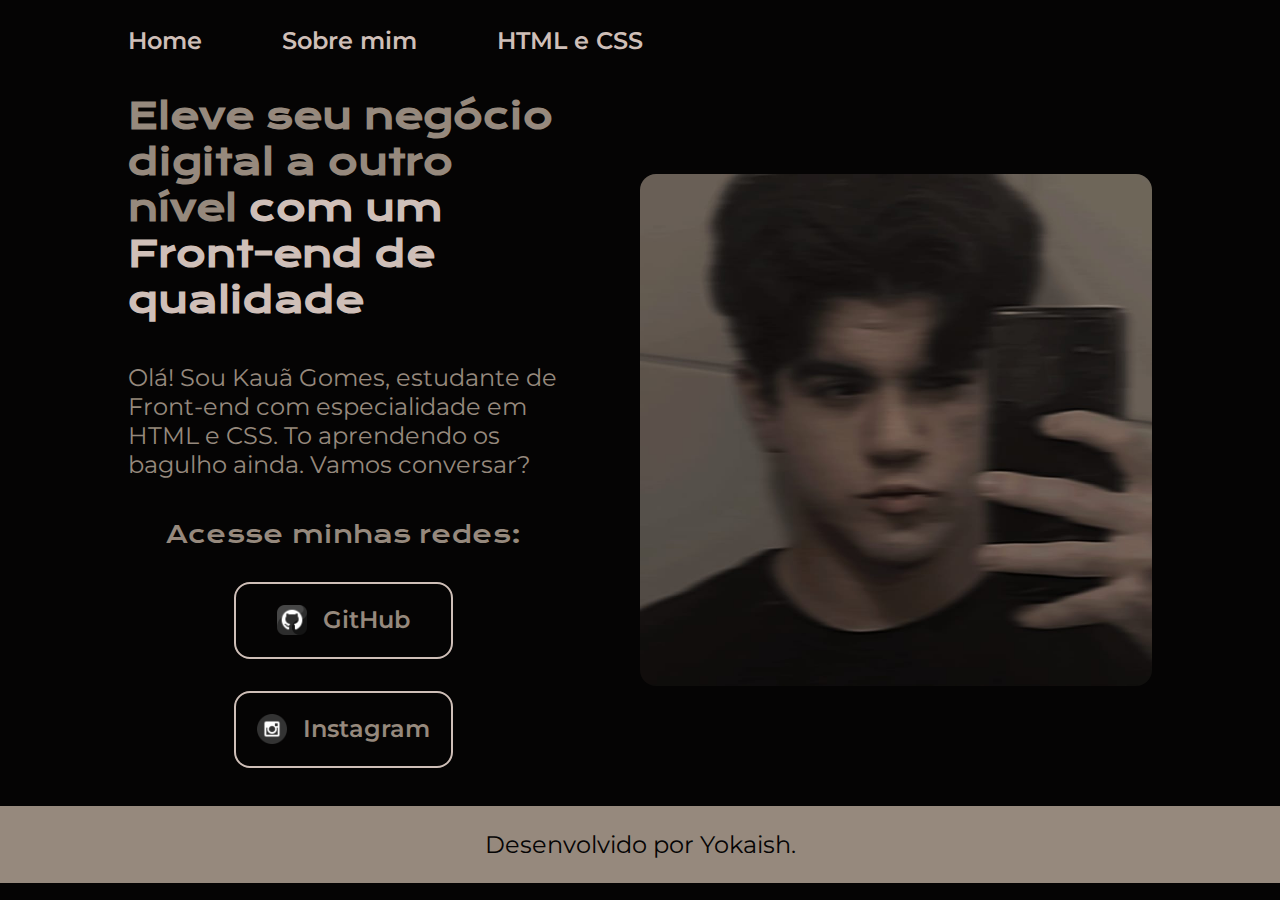
<file: index.html>
<!DOCTYPE html>
<html lang="pt-br">
<head>
    <meta charset="UTF-8">
    <meta name="viewport" content="width=device-width, initial-scale=1.0">
    <title>Portfólio Informativo</title>
    <link rel="stylesheet" href="./styles/style.css">
</head>
<body>
    <header class="header">
        <nav class="header__menu">
            <a class="header__link" href="index.html">Home</a>
            <a class="header__link" href="about.html">Sobre mim</a>
            <a class="header__link" href="info.html">HTML e CSS</a>
        </nav>
    </header>
    <main class="content">
        <section class="content__ap">
            <h1 class="content__title">Eleve seu negócio digital a outro nível <strong class="title">com um Front-end de qualidade</strong></h1>
            <p class="content__text">Olá! Sou Kauã Gomes, estudante de Front-end com especialidade em HTML e CSS. To aprendendo os bagulho ainda. Vamos conversar?</p>
        <div class="content__botton">
            <h2 class="content__subtitle">Acesse minhas redes:</h2>
            <a class="content__link" href="https://github.com/Yokaish">
                <img class="icon" src="./assets/git.png" alt="icone do github"> GitHub</a>
            <a class="content__link" href="https://instagram.com/stxrrk_?utm_source=qr&igshid=MzNlNGNkZWQ4Mg==">
                <img class="icon" src="./assets/social.png" alt="icone do instagram"> Instagram</a>
        </div>
        </section> 
         <img class="kauaimage" src="./assets/fotonovaportfoliokaua.jpg" alt="foto do kaua">
    </main>
     <footer class="footer">
         <p>Desenvolvido por Yokaish.</p>
     </footer>
</body>
</html>
</file>
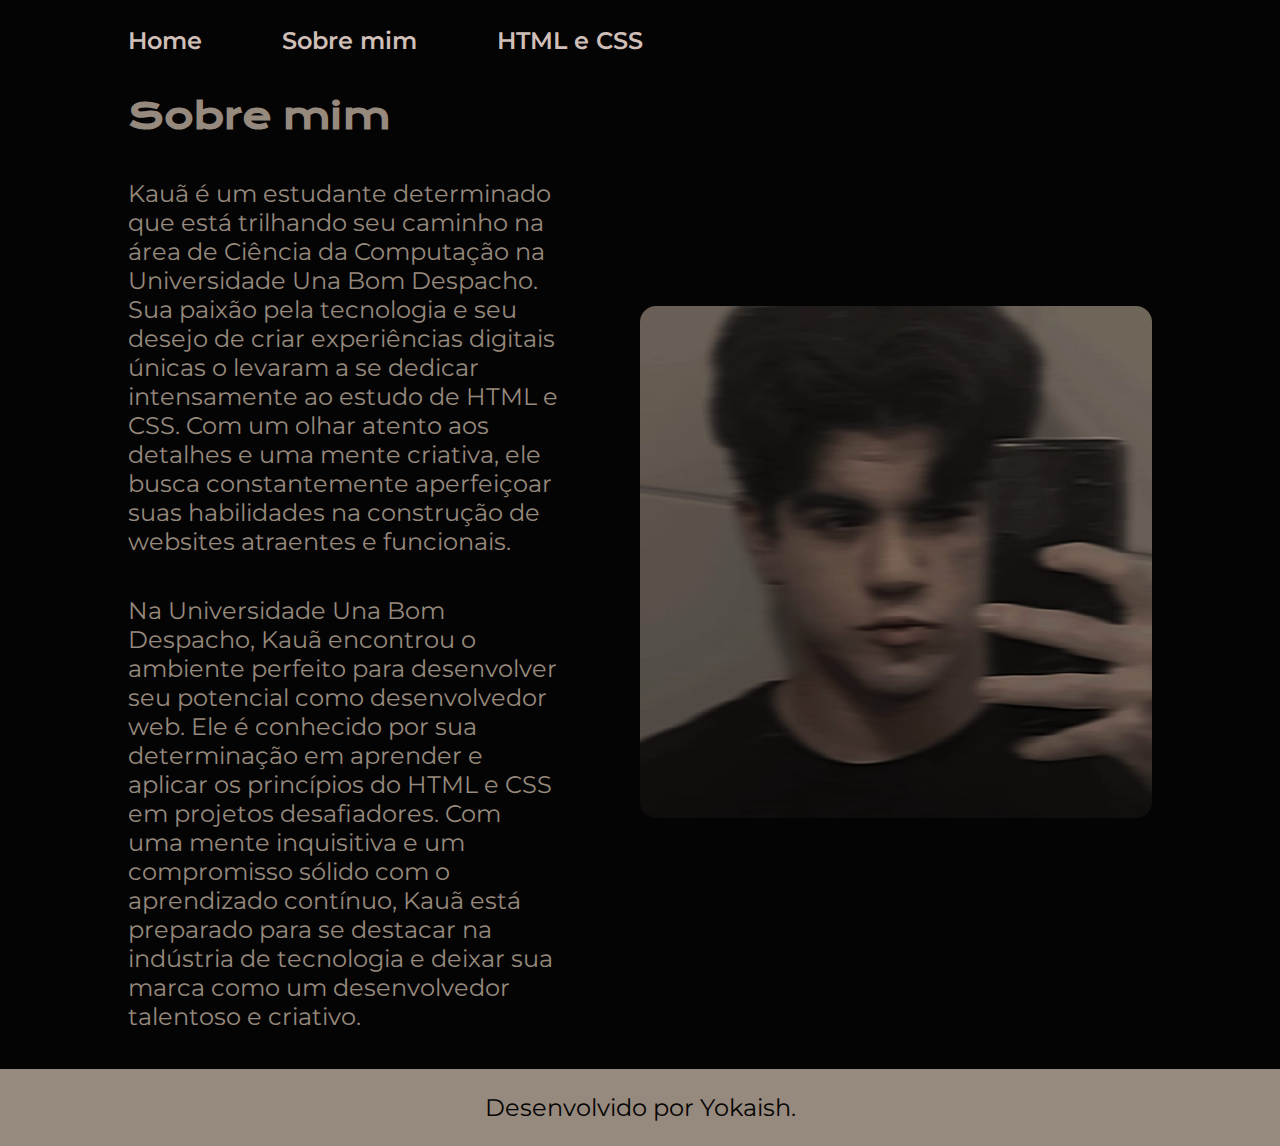
<file: about.html>
<!DOCTYPE html>
<html lang="pt-br">
<head>
    <meta charset="UTF-8">
    <meta name="viewport" content="width=device-width, initial-scale=1.0">
    <title>Sobre mim</title>
    <link rel="stylesheet" href="styles/style.css">
</head>
<body>
    <header class="header">
        <nav class="header__menu">
            <a class="header__link" href="index.html">Home</a>
            <a class="header__link" href="about.html">Sobre mim</a>
            <a class="header__link" href="info.html">HTML e CSS</a>
        </header>        
        </nav>
     <main class="content">
        <section class="content__ap">
            <h1 class="content__title">Sobre mim</h1>
            <p class="content__text">Kauã é um estudante determinado que está trilhando seu caminho na área de Ciência da Computação na Universidade Una Bom Despacho. Sua paixão pela tecnologia e seu desejo de criar experiências digitais únicas o levaram a se dedicar intensamente ao estudo de HTML e CSS. Com um olhar atento aos detalhes e uma mente criativa, ele busca constantemente aperfeiçoar suas habilidades na construção de websites atraentes e funcionais.</p>

            <p class="content__text">Na Universidade Una Bom Despacho, Kauã encontrou o ambiente perfeito para desenvolver seu potencial como desenvolvedor web. Ele é conhecido por sua determinação em aprender e aplicar os princípios do  HTML e CSS em projetos desafiadores. Com uma mente inquisitiva e um compromisso sólido com o aprendizado contínuo, Kauã está preparado para se destacar na indústria de tecnologia e deixar sua marca como um desenvolvedor talentoso e criativo.
            </p>
        </section>

        <img class="kauaimage" src="assets/fotonovaportfoliokaua.jpg" alt="foto do kaua">

     </main>
     <footer class="footer">
        <p>Desenvolvido por Yokaish.</p>
    </footer>
</body>
</html>
</file>
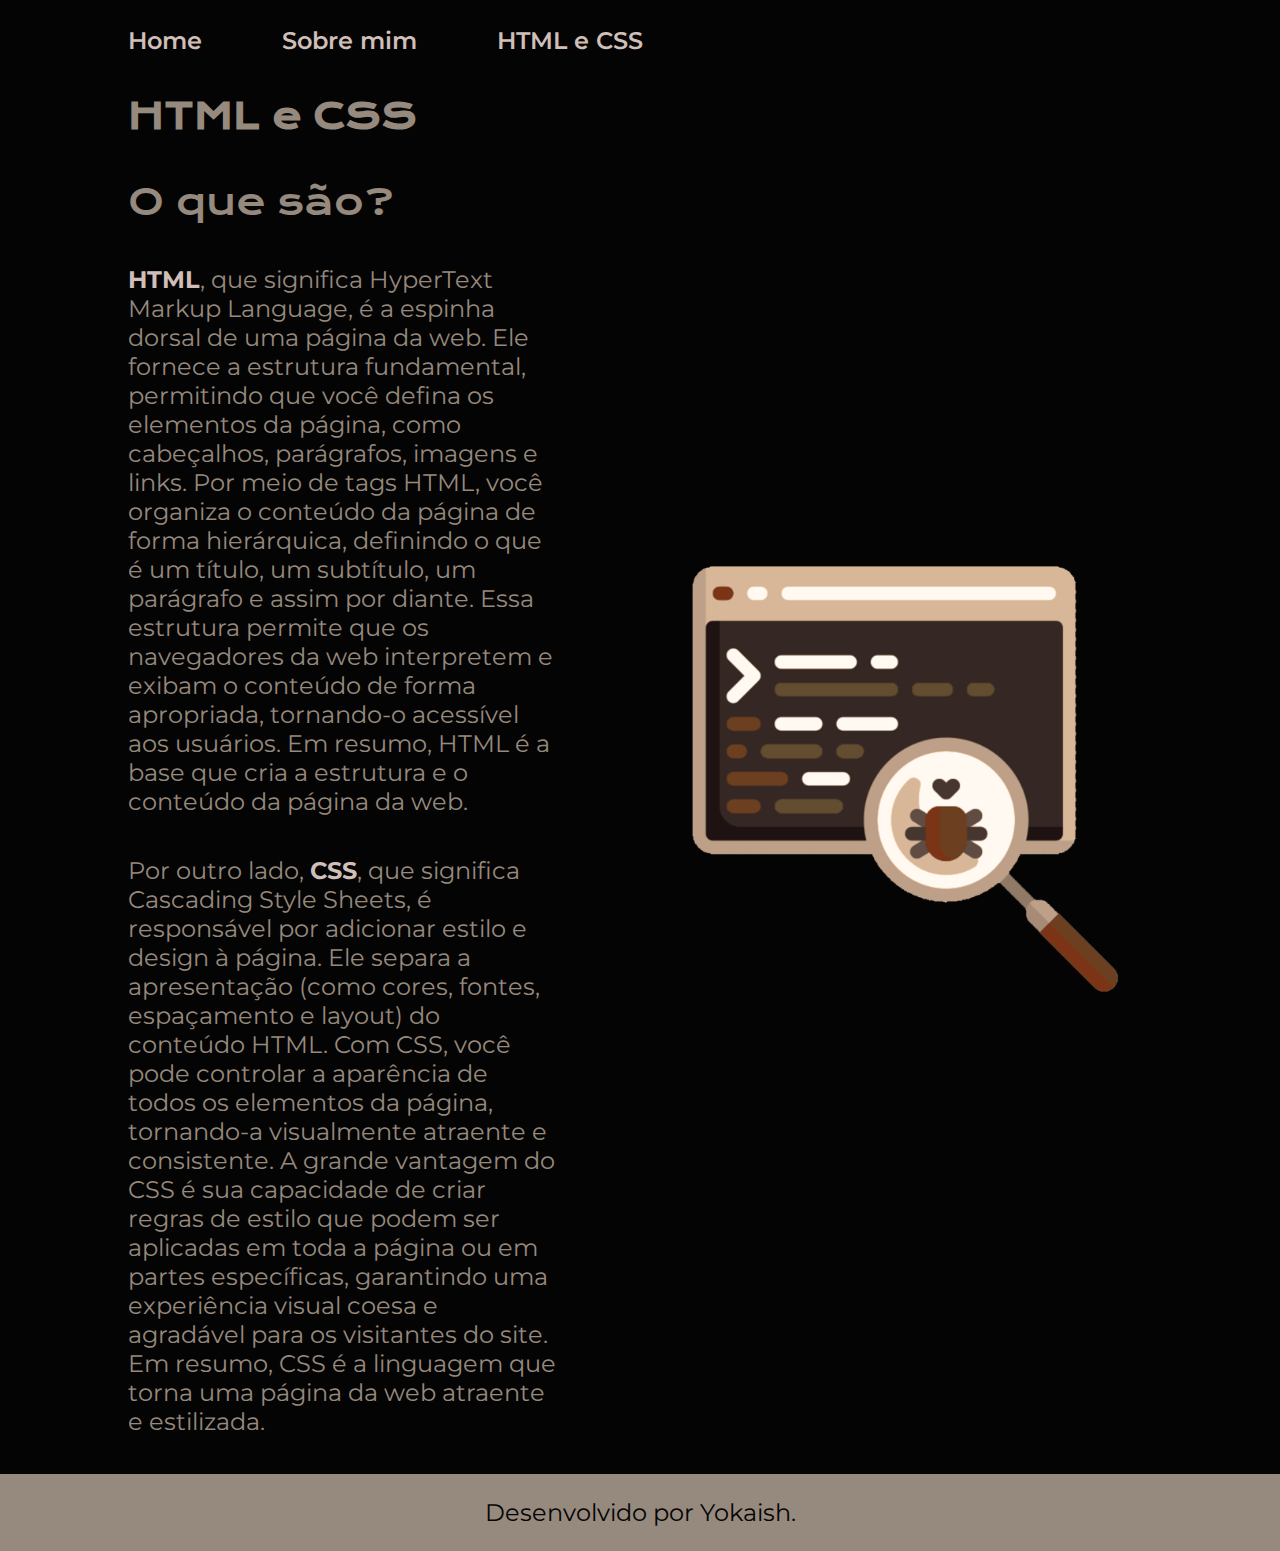
<file: curriculo.html>
<!DOCTYPE html>
<html lang="pt-br">
<head>
    <meta charset="UTF-8">
    <meta name="viewport" content="width=device-width, initial-scale=1.0">
    <title>Currículo</title>
    <link rel="stylesheet" href="styles/style.css">
</head>
<body>
    <header class="header">
        <nav class="header__menu">
            <a class="header__link" href="index.html">Home</a>
            <a class="header__link" href="about.html">Sobre mim</a>
            <a class="header__link" href="curriculo.html">HTML e CSS</a>
        </header>        
    
    <main class="content">
        <section class="content__ap">
            <h1 class="content__title">HTML e CSS</h1>
            <p class="content__title">O que são?</p>

            <p class="content__text"> <strong class="title">HTML</strong>, que significa HyperText Markup Language, é a espinha dorsal de uma página da web. Ele fornece a estrutura fundamental, permitindo que você defina os elementos da página, como cabeçalhos, parágrafos, imagens e links. Por meio de tags HTML, você organiza o conteúdo da página de forma hierárquica, definindo o que é um título, um subtítulo, um parágrafo e assim por diante. Essa estrutura permite que os navegadores da web interpretem e exibam o conteúdo de forma apropriada, tornando-o acessível aos usuários. Em resumo, HTML é a base que cria a estrutura e o conteúdo da página da web.</p>

              <p class="content__text">Por outro lado, <strong class="title">CSS</strong>, que significa Cascading Style Sheets, é responsável por adicionar estilo e design à página. Ele separa a apresentação (como cores, fontes, espaçamento e layout) do conteúdo HTML. Com CSS, você pode controlar a aparência de todos os elementos da página, tornando-a visualmente atraente e consistente. A grande vantagem do CSS é sua capacidade de criar regras de estilo que podem ser aplicadas em toda a página ou em partes específicas, garantindo uma experiência visual coesa e agradável para os visitantes do site. Em resumo, CSS é a linguagem que torna uma página da web atraente e estilizada.</p>




            
        </section>

        <img class="kauaimage" src="assets/Prancheta 1.png" alt="coding">
        

    </main> 
    <footer class="footer">
        <p>Desenvolvido por Yokaish.</p>
    </footer>
    
</body>
</html>
</file>
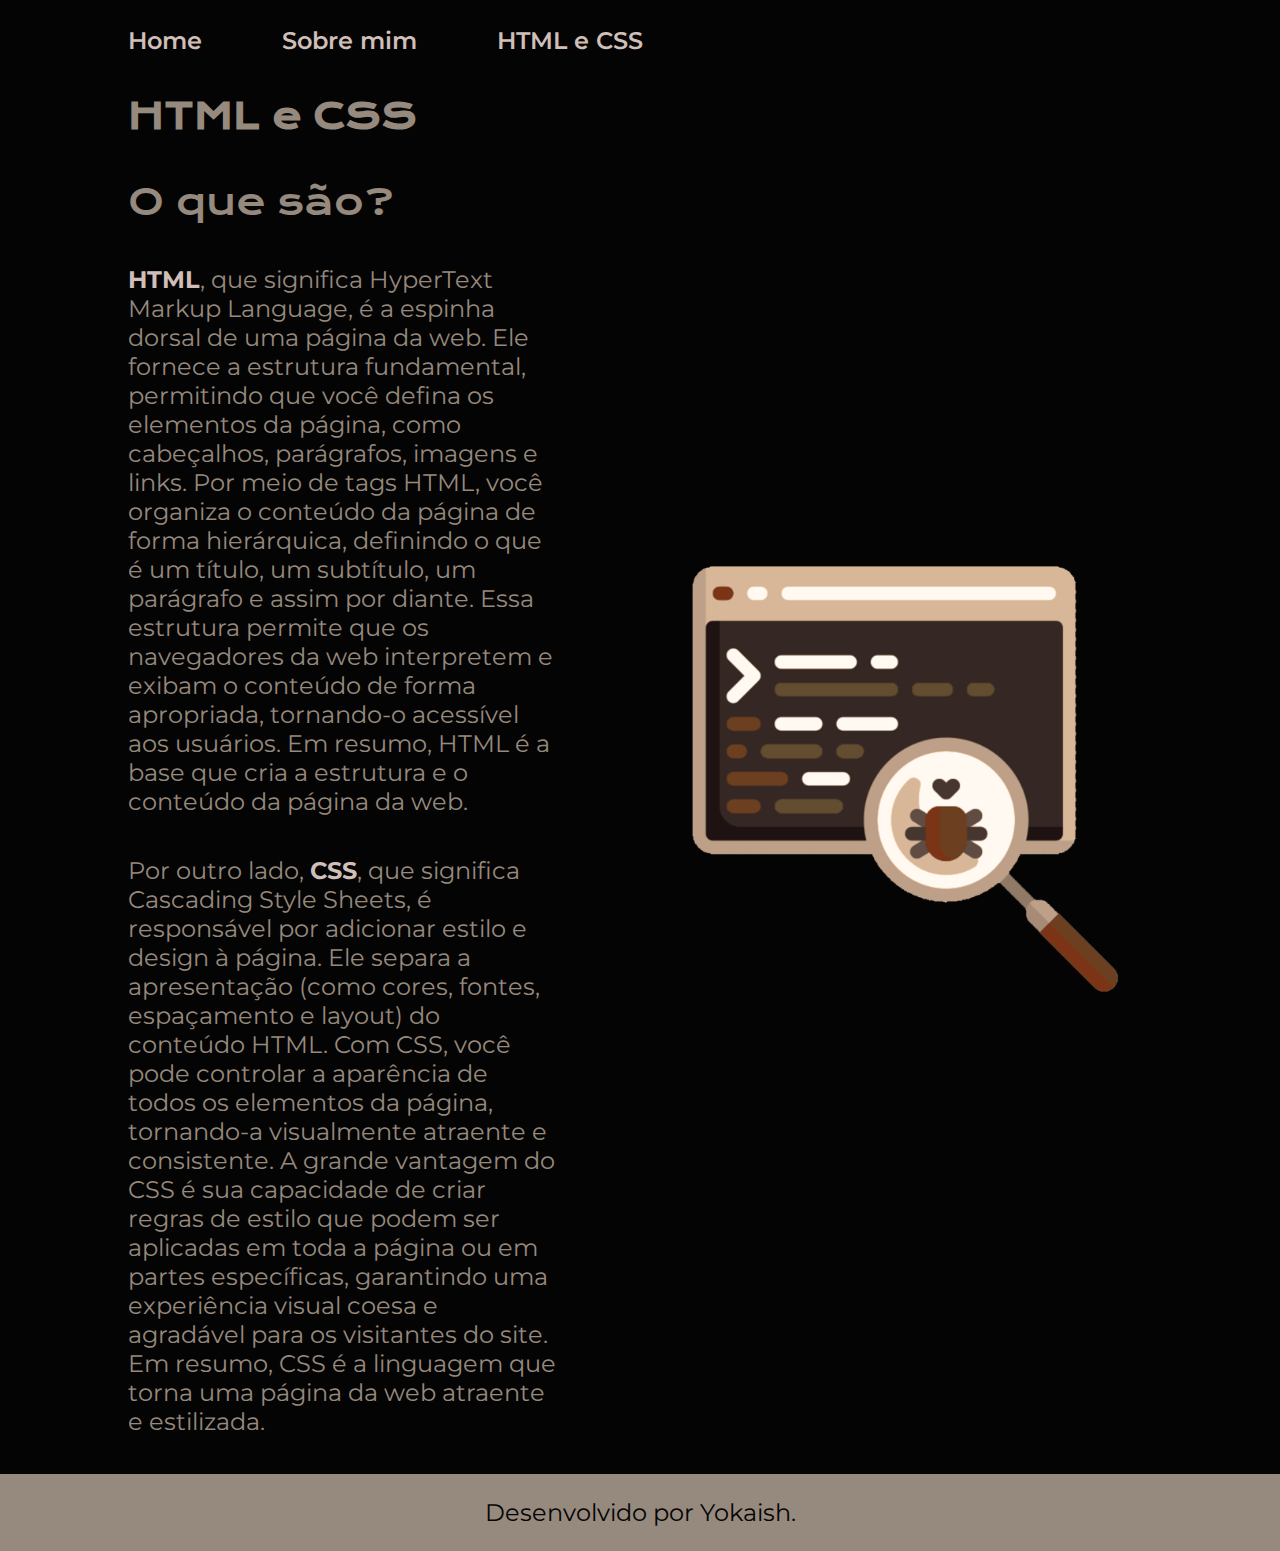
<file: info.html>
<!DOCTYPE html>
<html lang="pt-br">
<head>
    <meta charset="UTF-8">
    <meta name="viewport" content="width=device-width, initial-scale=1.0">
    <title>HTML e CSS</title>
    <link rel="stylesheet" href="styles/style.css">
</head>
<body>
    <header class="header">
        <nav class="header__menu">
            <a class="header__link" href="index.html">Home</a>
            <a class="header__link" href="about.html">Sobre mim</a>
            <a class="header__link" href="info.html">HTML e CSS</a>
        </header>        
    
    <main class="content">
        <section class="content__ap">
            <h1 class="content__title">HTML e CSS</h1>
            <p class="content__title">O que são?</p>

            <p class="content__text"> <strong class="title">HTML</strong>, que significa HyperText Markup Language, é a espinha dorsal de uma página da web. Ele fornece a estrutura fundamental, permitindo que você defina os elementos da página, como cabeçalhos, parágrafos, imagens e links. Por meio de tags HTML, você organiza o conteúdo da página de forma hierárquica, definindo o que é um título, um subtítulo, um parágrafo e assim por diante. Essa estrutura permite que os navegadores da web interpretem e exibam o conteúdo de forma apropriada, tornando-o acessível aos usuários. Em resumo, HTML é a base que cria a estrutura e o conteúdo da página da web.</p>

              <p class="content__text">Por outro lado, <strong class="title">CSS</strong>, que significa Cascading Style Sheets, é responsável por adicionar estilo e design à página. Ele separa a apresentação (como cores, fontes, espaçamento e layout) do conteúdo HTML. Com CSS, você pode controlar a aparência de todos os elementos da página, tornando-a visualmente atraente e consistente. A grande vantagem do CSS é sua capacidade de criar regras de estilo que podem ser aplicadas em toda a página ou em partes específicas, garantindo uma experiência visual coesa e agradável para os visitantes do site. Em resumo, CSS é a linguagem que torna uma página da web atraente e estilizada.</p>




            
        </section>

        <img class="kauaimage" src="assets/Prancheta 1.png" alt="coding">
        

    </main> 
    <footer class="footer">
        <p>Desenvolvido por Yokaish.</p>
    </footer>
    
</body>
</html>
</file>
<file: styles/style.css>
@import url('https://fonts.googleapis.com/css2?family=Krona+One&family=Montserrat:wght@100;400&display=swap');

:root {
    --cor-background: #050404;
    --cor-textos: #96897D;
    --cor-destaque: #CFBFB8;
    --cor-hover: #272727;

    --fonte-titulos: 'Krona One', sans-serif;
    --fonte-textos: 'Montserrat', sans-serif;
}

* {
    margin: 0;
    padding: 0;
}

body {
    box-sizing: border-box;
    background-color: var(--cor-background);
    color: var(--cor-textos);
    
}
.title {
    color: var(--cor-destaque)
}

.header {
    padding: 2% 0% 0% 10%
}

.header__menu {
    display: flex;
    gap: 80px;
}

.header__link {
    font-family: var(--fonte-textos);
    font-size: 1.5rem;
    font-weight: 600;
    color: var(--cor-destaque);
    text-decoration: none;
}

.content {
    padding:3% 10%;
    display: flex;
    align-items: center;
    justify-content: space-between;
    gap: 82px;
}
.content__ap {
    width: 50%;
    display: flex;
    flex-direction: column;
    gap: 40px;
}

.content__title {
    font-size :2.25rem;
    font-family: var(--fonte-titulos);
}

.content__text {
    font-size: 1.5rem;
    font-family: var(--fonte-textos);
}

.content__subtitle {
    font-family: var(--fonte-titulos);
    font-weight: 400;
    font-size: 1.5rem;
}

.content__botton {
    display: flex;
    flex-direction: column;
    justify-content: space-between;
    align-items: center;
    gap: 32px;


}

.content__link {
    display: flex;
    justify-content:center;
    gap: 16px;
    width: 50%;
    text-align: center;
    border: 2px solid var(--cor-destaque);
    border-radius: 16px;
    font-size: 1.5rem;
    font-weight: 600;
    padding: 21.5px 0;
    text-decoration: none;
    color: var(--cor-textos);
    font-family: var(--fonte-textos);
} 


.content__link:hover {
    background-color: var(--cor-hover);
}

.footer {
    padding: 24px;
    color: var(--cor-background);
    background-color: var(--cor-textos);
    display: flex;
    justify-content: center;
    font-size: 1.5rem;
    font-family: var(--fonte-textos);
    font-weight: 400;
}

.kauaimage {
    width: 50%;
    border-radius: 16px;
}

.icon {
    height: 30px;
    width: 30px;
}
</file>
